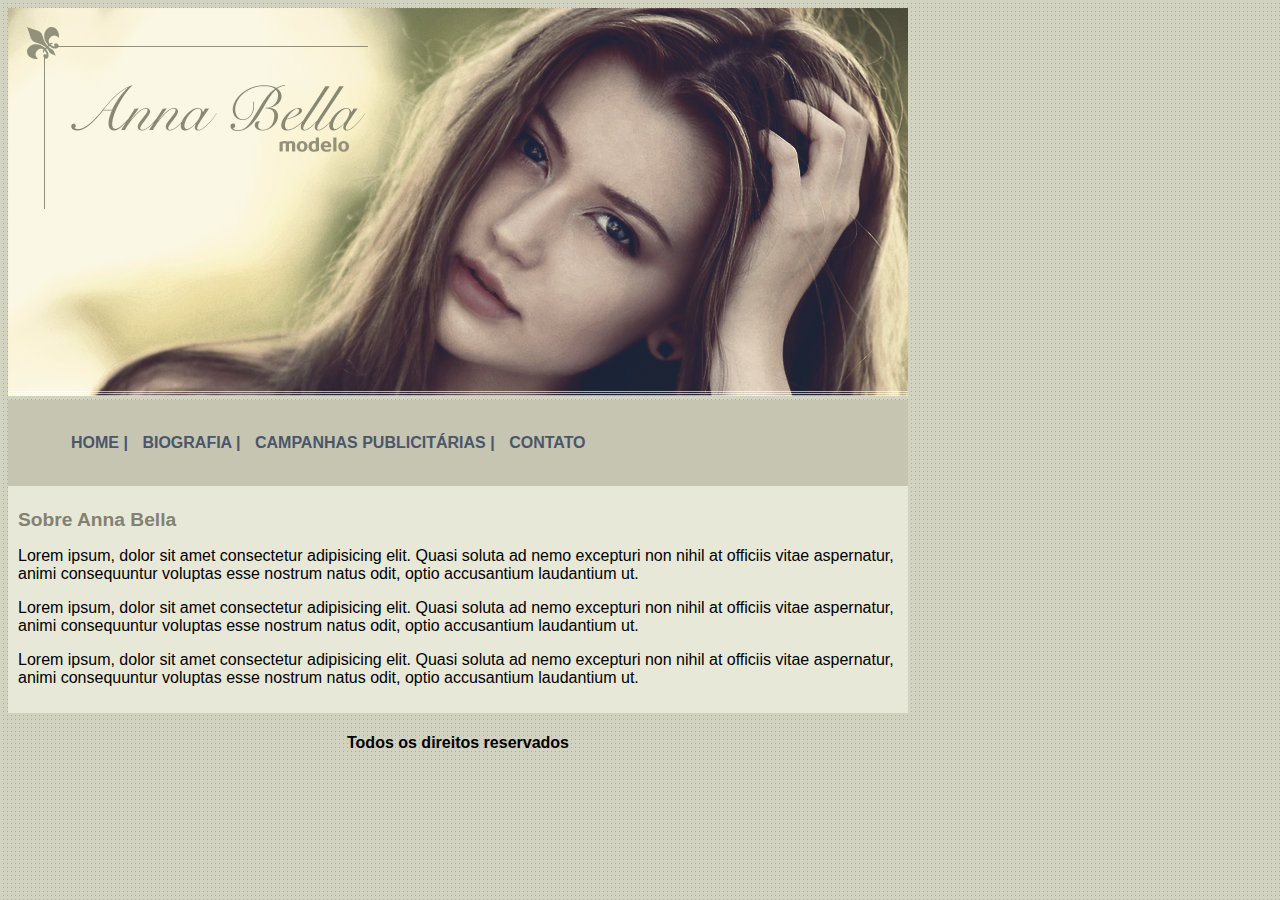
<file: Projeto Anna Bella/index.html>
<!DOCTYPE html>
<html lang="pt">
    <head>
        <meta charset="UTF-8">
        <meta name="viewport" content="width=device-width, initial-scale=1.0">
        <title>Anna Bella Oficial</title>
        <link rel="stylesheet" href="style.css">

    </head>

    <body>
        
        <div id="principal">
        
            <img src="imagens/capa.png" alt="capa">

            <div id="menu">

            <ul>
                 <a href="index.html">HOME |</a>
                 <a href="biografia.html">BIOGRAFIA |</a>
                 <a href="campanhas-publicitarias.html">CAMPANHAS PUBLICITÁRIAS |</a>
                 <a href="contato.html">CONTATO </a>
            </ul>

            </div>

            <div id="conteudo"> <!-- início do conteúdo -->

                <h1>Sobre Anna Bella</h1>

                <p>Lorem ipsum, dolor sit amet consectetur adipisicing elit.
                   Quasi soluta ad nemo excepturi non nihil at officiis 
                   vitae aspernatur, animi consequuntur voluptas esse 
                   nostrum natus odit, optio accusantium laudantium ut.</p>

                <p>Lorem ipsum, dolor sit amet consectetur adipisicing elit.
                   Quasi soluta ad nemo excepturi non nihil at officiis 
                   vitae aspernatur, animi consequuntur voluptas esse 
                   nostrum natus odit, optio accusantium laudantium ut.</p>

                 <p>Lorem ipsum, dolor sit amet consectetur adipisicing elit.
                    Quasi soluta ad nemo excepturi non nihil at officiis 
                    vitae aspernatur, animi consequuntur voluptas esse 
                    nostrum natus odit, optio accusantium laudantium ut.</p>

            </div> <!-- fim do conteúdo -->

            <div id="rodape">

                <h4 class="centralizar">Todos os direitos reservados</h4>

            </div>

        </div>

    </body>
</html>
</file>
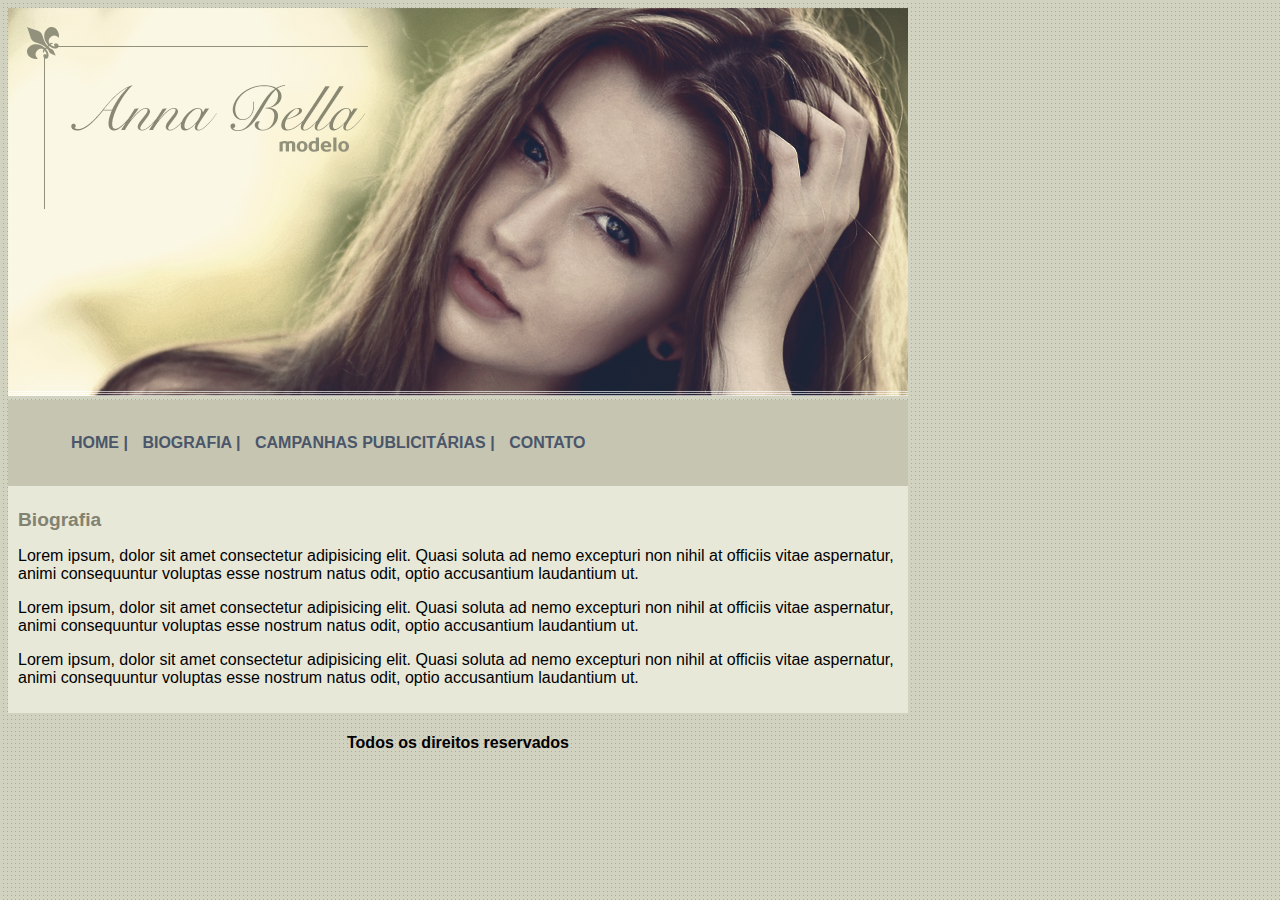
<file: Projeto Anna Bella/biografia.html>
<!DOCTYPE html>
<html lang="pt">
    <head>
        <meta charset="UTF-8">
        <meta name="viewport" content="width=device-width, initial-scale=1.0">
        <title>Anna Bella - Biografia</title>
        <link rel="stylesheet" href="style.css">

    </head>

    <body>
        
        <div id="principal">
        
            <img src="imagens/capa.png" alt="capa">

            <div id="menu">

            <ul>
                 <a href="index.html">HOME |</a>
                 <a href="biografia.html">BIOGRAFIA |</a>
                 <a href="campanhas-publicitarias.html">CAMPANHAS PUBLICITÁRIAS |</a>
                 <a href="contato.html">CONTATO </a>
            </ul>

            </div>

            <div id="conteudo"> <!-- início do conteúdo -->

                <h1>Biografia</h1>

                <p>Lorem ipsum, dolor sit amet consectetur adipisicing elit.
                   Quasi soluta ad nemo excepturi non nihil at officiis 
                   vitae aspernatur, animi consequuntur voluptas esse 
                   nostrum natus odit, optio accusantium laudantium ut.</p>

                <p>Lorem ipsum, dolor sit amet consectetur adipisicing elit.
                   Quasi soluta ad nemo excepturi non nihil at officiis 
                   vitae aspernatur, animi consequuntur voluptas esse 
                   nostrum natus odit, optio accusantium laudantium ut.</p>

                 <p>Lorem ipsum, dolor sit amet consectetur adipisicing elit.
                    Quasi soluta ad nemo excepturi non nihil at officiis 
                    vitae aspernatur, animi consequuntur voluptas esse 
                    nostrum natus odit, optio accusantium laudantium ut.</p>

            </div> <!-- fim do conteúdo -->

            <div id="rodape">

                <h4 class="centralizar">Todos os direitos reservados</h4>

            </div>

        </div>

    </body>
</html>
</file>
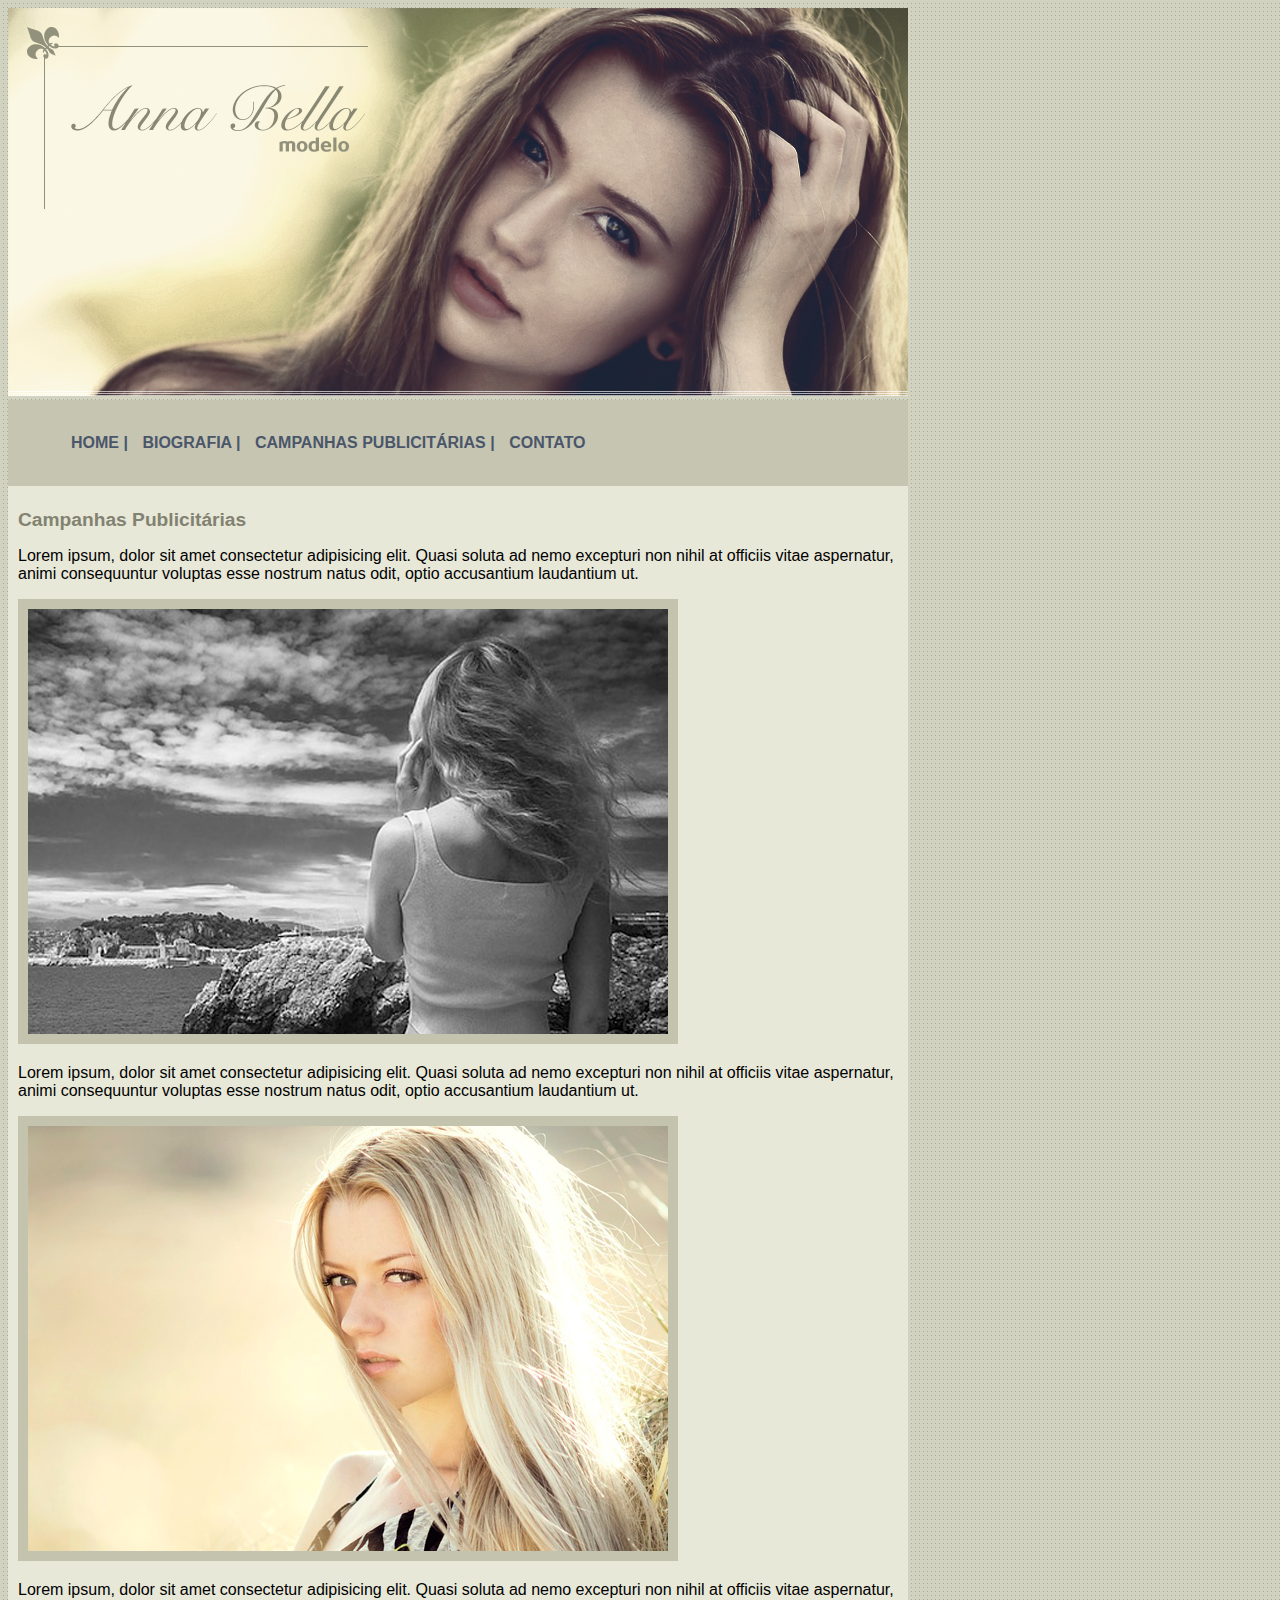
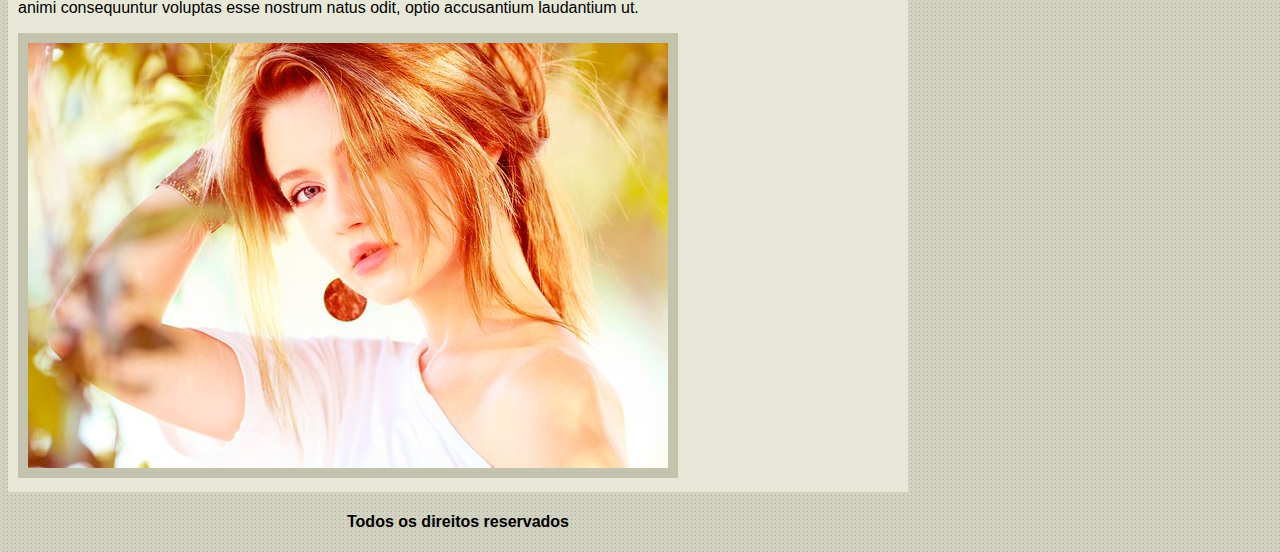
<file: Projeto Anna Bella/campanhas-publicitarias.html>
<!DOCTYPE html>
<html lang="pt">
    <head>
        <meta charset="UTF-8">
        <meta name="viewport" content="width=device-width, initial-scale=1.0">
        <title>Campanhas Publicitárias</title>
        <link rel="stylesheet" href="style.css">

    </head>

    <body>
        
        <div id="principal">
        
            <img src="imagens/capa.png" alt="capa">

            <div id="menu">

            <ul>
                 <a href="index.html">HOME |</a>
                 <a href="biografia.html">BIOGRAFIA |</a>
                 <a href="campanhas-publicitarias.html">CAMPANHAS PUBLICITÁRIAS |</a>
                 <a href="contato.html">CONTATO </a>
            </ul>

            </div>

            <div id="conteudo"> <!-- início do conteúdo -->

                <h1>Campanhas Publicitárias</h1>

                <p>Lorem ipsum, dolor sit amet consectetur adipisicing elit.
                   Quasi soluta ad nemo excepturi non nihil at officiis 
                   vitae aspernatur, animi consequuntur voluptas esse 
                   nostrum natus odit, optio accusantium laudantium ut.</p>

                   <img src="imagens/foto1.png" class=img-campanha>

                <p>Lorem ipsum, dolor sit amet consectetur adipisicing elit.
                   Quasi soluta ad nemo excepturi non nihil at officiis 
                   vitae aspernatur, animi consequuntur voluptas esse 
                   nostrum natus odit, optio accusantium laudantium ut.</p>

                   <img src="imagens/foto2.png" class=img-campanha>

                 <p>Lorem ipsum, dolor sit amet consectetur adipisicing elit.
                    Quasi soluta ad nemo excepturi non nihil at officiis 
                    vitae aspernatur, animi consequuntur voluptas esse 
                    nostrum natus odit, optio accusantium laudantium ut.</p>

                    <img src="imagens/foto3.png" class=img-campanha>

            </div> <!-- fim do conteúdo -->

            <div id="rodape">

                <h4 class="centralizar">Todos os direitos reservados</h4>

            </div>

        </div>

    </body>
</html>
</file>
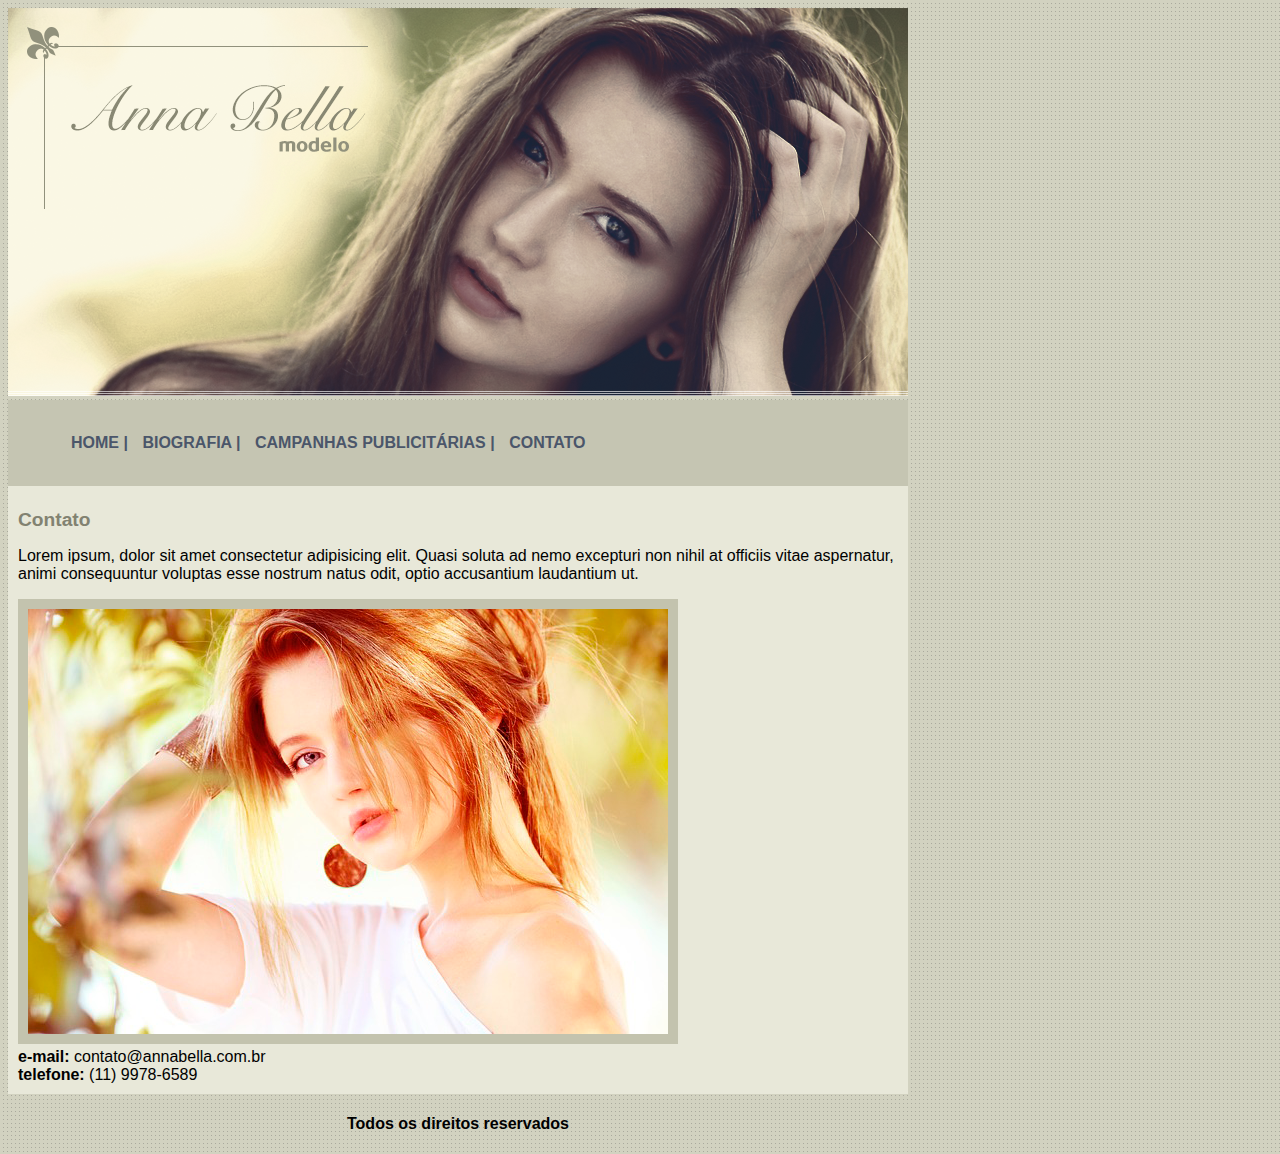
<file: Projeto Anna Bella/contato.html>
<!DOCTYPE html>
<html lang="pt">
    <head>
        <meta charset="UTF-8">
        <meta name="viewport" content="width=device-width, initial-scale=1.0">
        <title>Contato</title>
        <link rel="stylesheet" href="style.css">

    </head>

    <body>
        
        <div id="principal">
        
            <img src="imagens/capa.png" alt="capa">

            <div id="menu">

            <ul>
                 <a href="index.html">HOME |</a>
                 <a href="biografia.html">BIOGRAFIA |</a>
                 <a href="campanhas-publicitarias.html">CAMPANHAS PUBLICITÁRIAS |</a>
                 <a href="contato.html">CONTATO </a>
            </ul>

            </div>

            <div id="conteudo"> <!-- início do conteúdo -->

                <h1>Contato</h1>

                <p>Lorem ipsum, dolor sit amet consectetur adipisicing elit.
                   Quasi soluta ad nemo excepturi non nihil at officiis 
                   vitae aspernatur, animi consequuntur voluptas esse 
                   nostrum natus odit, optio accusantium laudantium ut.</p>

                   <img src="imagens/foto3.png" class="img-campanha">

                   <div>
                    <strong>e-mail:</strong> contato@annabella.com.br <br>
                    <strong>telefone:</strong> (11) 9978-6589
                   </div>


            </div> <!-- fim do conteúdo -->

            <div id="rodape">

                <h4 class="centralizar">Todos os direitos reservados</h4>

            </div>

        </div>

    </body>
</html>
</file>
<file: Projeto Anna Bella/style.css>
body {
    background: #d2d2c1 url(imagens/fundo.png);
    font: 16px Arial, Helvetica, sans-serif;

}

#principal {
    width: 900px;
}

#menu { 
    background: #c5c5b2;
    padding: 18px;
}

#conteudo {
    background: #e8e8d9;
    padding: 10px;
}

a {
    color: #4b566a;
    text-decoration: none;
    font-weight: bold;
    padding: 5px;
}

#rodape {
    text-align: center;
}

.img-campanha {
    border: 10px solid #c3c3ae;
}

h1 {
    color: #828271;
    font-size: 1.2em;
}
</file>
